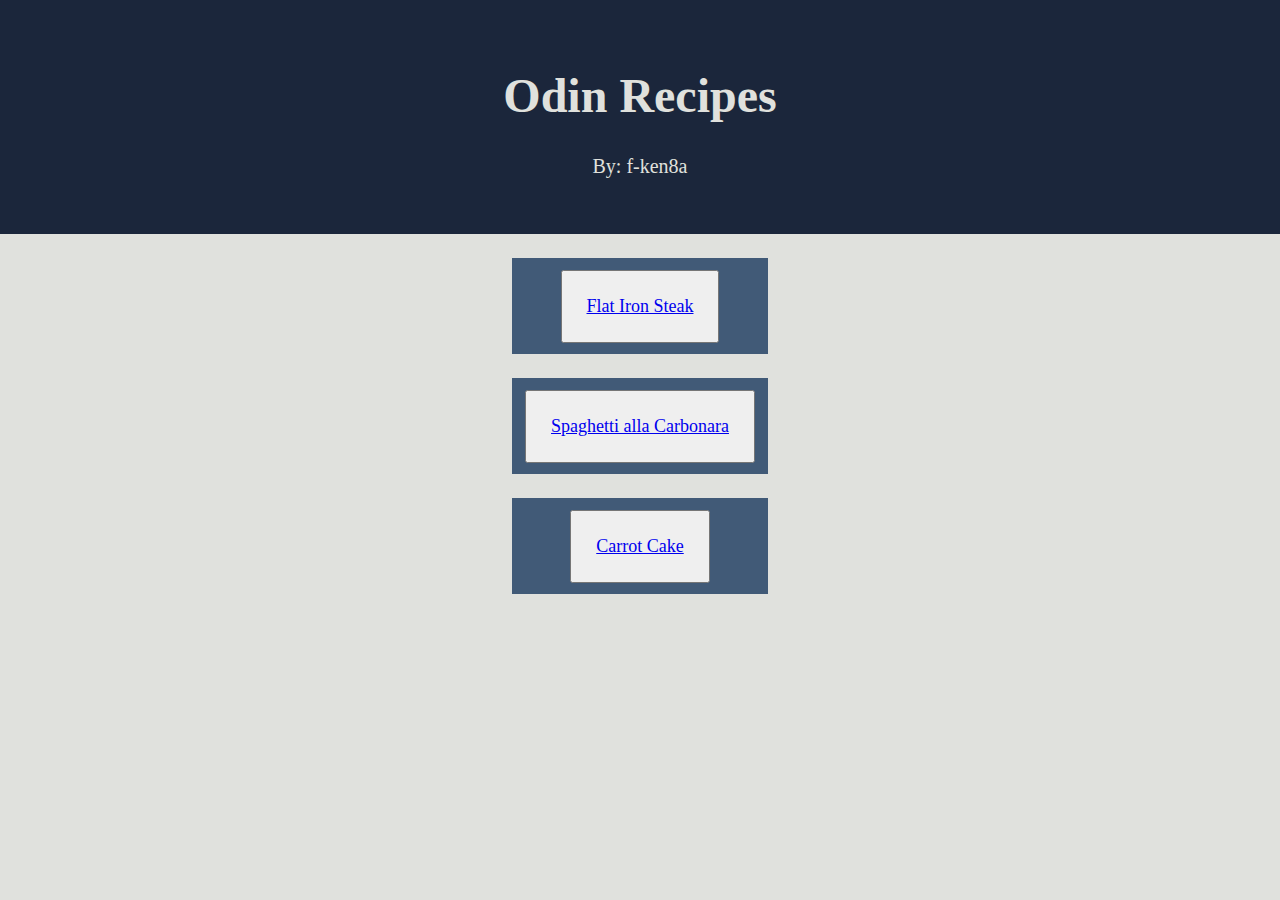
<file: index.html>
<!DOCTYPE html>
<html lang="en">
<head>
    <meta charset="UTF-8">
    <title>Odin Recipes</title>
    <link rel="stylesheet" href="styles.css">
</head>

<body>
    <div class="top">
        <h1 class="title">Odin Recipes</h1>
        <p class="author">By: f-ken8a</p>
    </div>

    <div class="recipes">
        <div class="recipe">
            <button class="button"><a href="recipes/flat-iron-steak.html">Flat Iron Steak</a></button>
        </div>
        <div class="recipe">
            <button class="button"><a href="recipes/spaghetti-alla-carbonara.html">Spaghetti alla Carbonara</a></button>
        </div>
        <div class="recipe">
            <button class="button"><a href="recipes/carrot-cake.html">Carrot Cake</a></button>
        </div>
    </div>
</body>
</html>
</file>
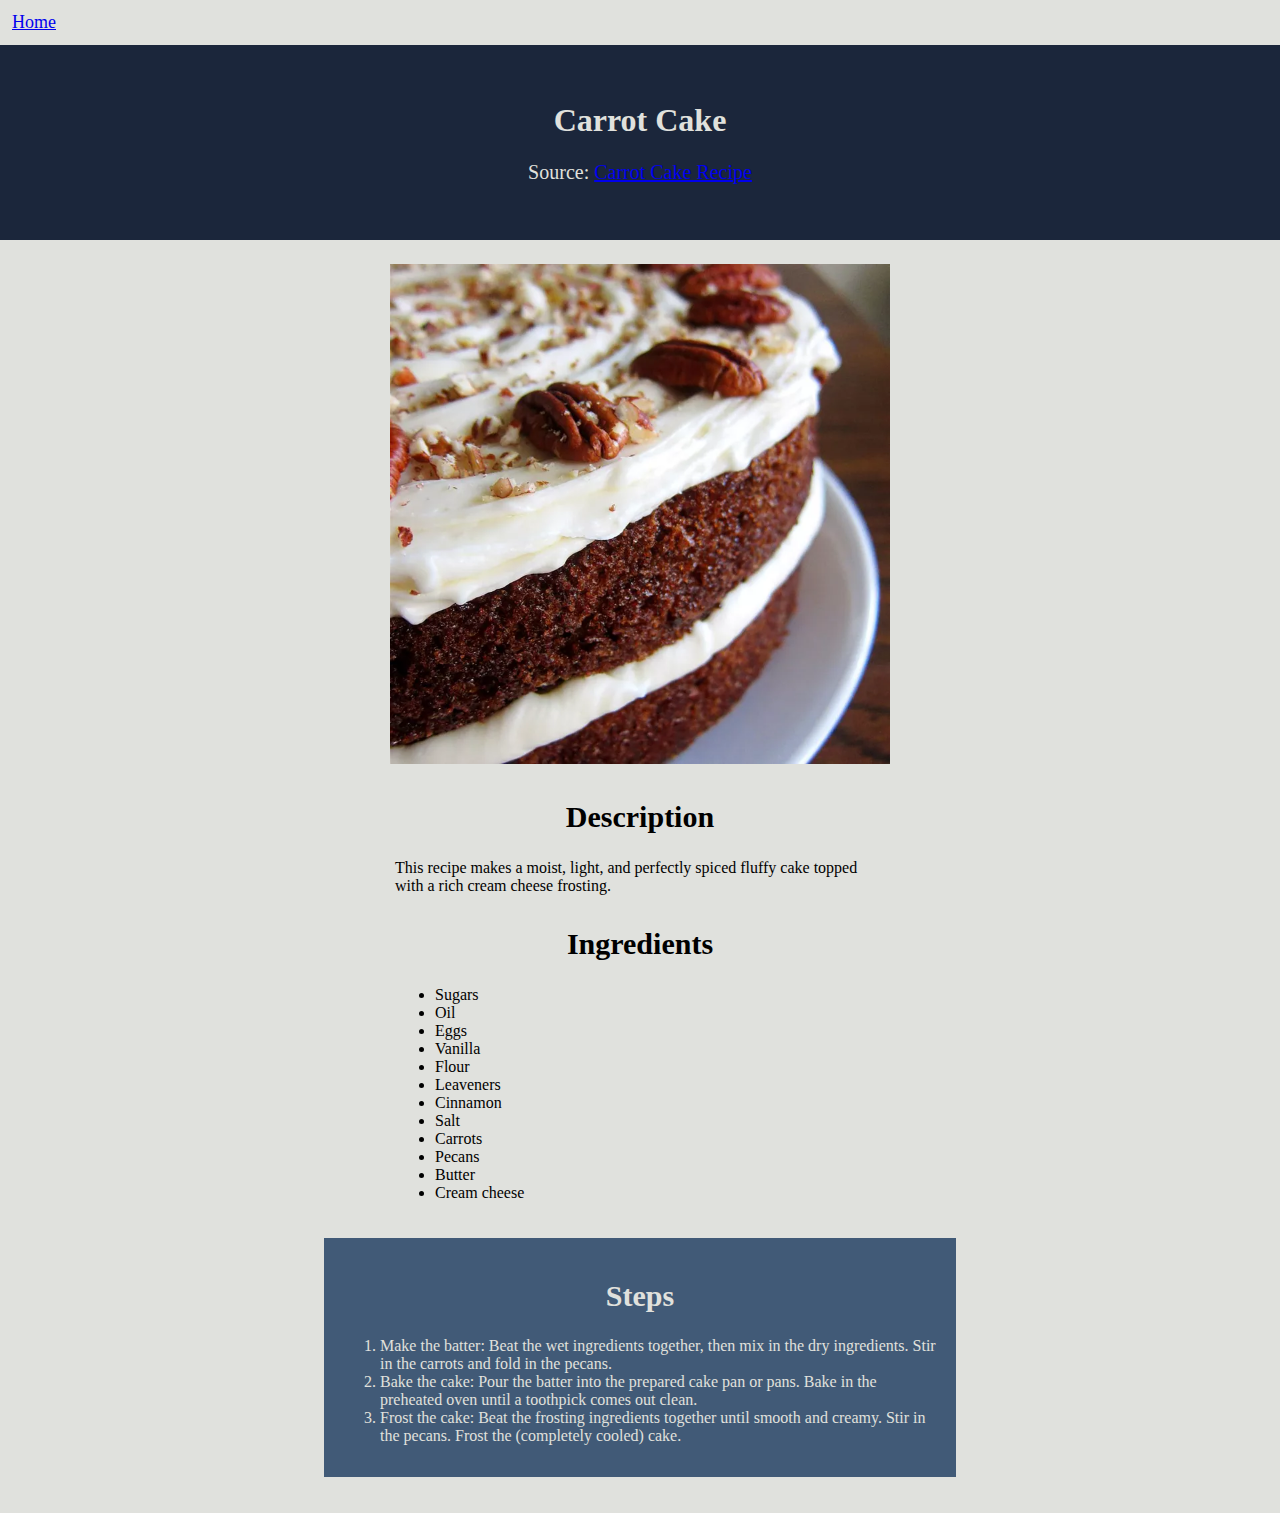
<file: recipes/carrot-cake.html>
<!DOCTYPE html>
<html lang="en">
<head>
    <meta charset="UTF-8">
    <title>Carrot Cake</title>
    <link rel="stylesheet" href="../styles.css">
</head>

<body>
    <div class="header">
        <a href="../index.html">Home</a>
    </div>

    <div class="top">
        <h1>Carrot Cake</h1>
        <p class="author">Source: <a href="https://www.allrecipes.com/recipe/7402/carrot-cake-iii/">Carrot Cake Recipe</a></p>
    </div>

    <div class="content-recipes">
        <div class="image-container">
            <img src="../images/carrot-cake.webp" width="500">
        </div>

        <div class="desc-ing">
            <div class="desc">
                <h2 class="subtitle">Description</h2>
                <p>This recipe makes a moist, light, and perfectly spiced fluffy cake topped with a rich cream cheese frosting.</p>
            </div>

            <div class="ing">
                <h2 class="subtitle">Ingredients</h2>
                <ul>
                    <li>Sugars</li>
                    <li>Oil</li>
                    <li>Eggs</li>
                    <li>Vanilla</li>
                    <li>Flour</li>
                    <li>Leaveners</li>
                    <li>Cinnamon</li>
                    <li>Salt</li>
                    <li>Carrots</li>
                    <li>Pecans</li>
                    <li>Butter</li>
                    <li>Cream cheese</li>
                </ul>
            </div>
        </div>

        <div class="steps-container">
            <h2 class="subtitle">Steps</h2>
            <ol>
                <li>Make the batter: Beat the wet ingredients together, then mix in the dry ingredients. Stir in the carrots and fold in the pecans.</li>
                <li>Bake the cake: Pour the batter into the prepared cake pan or pans. Bake in the preheated oven until a toothpick comes out clean.</li>
                <li>Frost the cake: Beat the frosting ingredients together until smooth and creamy. Stir in the pecans. Frost the (completely cooled) cake.</li>
            </ol>
        </div>
    </div>
</body>
</html>
</file>
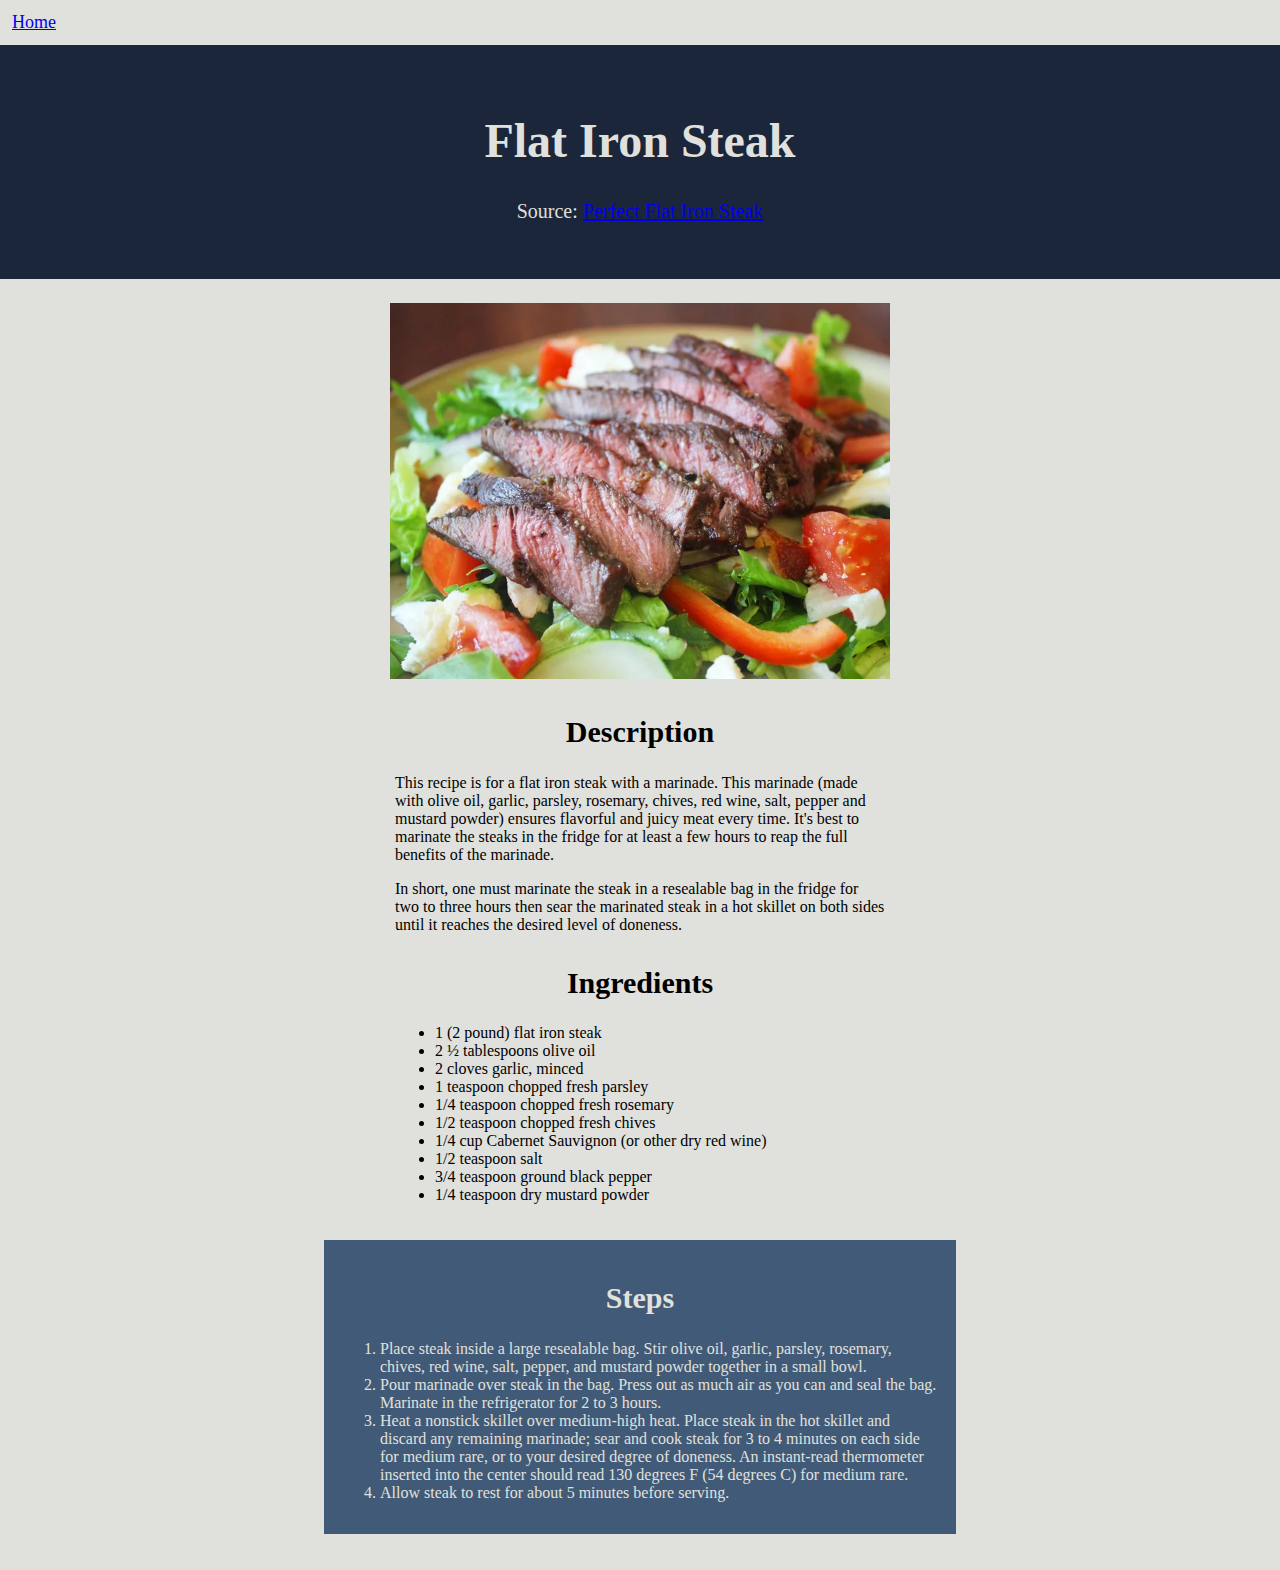
<file: recipes/flat-iron-steak.html>
<!DOCTYPE html>
<html lang="en">
<head>
    <meta charset="UTF-8">
    <title>Flat Iron Steak</title>
    <link rel="stylesheet" href="../styles.css">
</head>

<body>
    <div class="header">
        <a href="../index.html">Home</a>
    </div>

    <div class="top">
        <h1 class="title">Flat Iron Steak</h1>
        <p class="author">Source: <a href="https://www.allrecipes.com/recipe/150685/perfect-flat-iron-steak/">Perfect Flat Iron Steak</a></p>
    </div>
    
    <div class="content-recipes">
        <div class="image-container">
            <img src="../images/steak.webp" width="500">
        </div>
        
        <div class="desc-ing">
            <div class="desc">
                <h2 class="subtitle">Description</h2>
                <p>This recipe is for a flat iron steak with a marinade. This marinade (made with olive oil, garlic, parsley, rosemary, chives, red wine, salt, pepper and mustard powder) ensures flavorful and juicy meat every time. It's best to marinate the steaks in the fridge for at least a few hours to reap the full benefits of the marinade.</p>
                <p>In short, one must marinate the steak in a resealable bag in the fridge for two to three hours then sear the marinated steak in a hot skillet on both sides until it reaches the desired level of doneness.</p>
            </div>

            <div class="ing">
                <h2 class="subtitle">Ingredients</h2>
                <ul>
                    <li>1 (2 pound) flat iron steak</li>
                    <li>2 ½ tablespoons olive oil</li>
                    <li>2 cloves garlic, minced</li>
                    <li>1 teaspoon chopped fresh parsley</li>
                    <li>1/4 teaspoon chopped fresh rosemary</li>
                    <li>1/2 teaspoon chopped fresh chives</li>
                    <li>1/4 cup Cabernet Sauvignon (or other dry red wine)</li>
                    <li>1/2 teaspoon salt</li>
                    <li>3/4 teaspoon ground black pepper</li>
                    <li>1/4 teaspoon dry mustard powder</li>
                </ul>
            </div>
        </div>

        <div class="steps-container">
            <h2 class="subtitle">Steps</h2>
            <ol>
                <li>Place steak inside a large resealable bag. Stir olive oil, garlic, parsley, rosemary, chives, red wine, salt, pepper, and mustard powder together in a small bowl.</li>
                <li>Pour marinade over steak in the bag. Press out as much air as you can and seal the bag. Marinate in the refrigerator for 2 to 3 hours.</li>
                <li>Heat a nonstick skillet over medium-high heat. Place steak in the hot skillet and discard any remaining marinade; sear and cook steak for 3 to 4 minutes on each side for medium rare, or to your desired degree of doneness. An instant-read thermometer inserted into the center should read 130 degrees F (54 degrees C) for medium rare.</li>
                <li>Allow steak to rest for about 5 minutes before serving.</li>
            </ol>
        </div>
    </div>
</body>
</html>
</file>
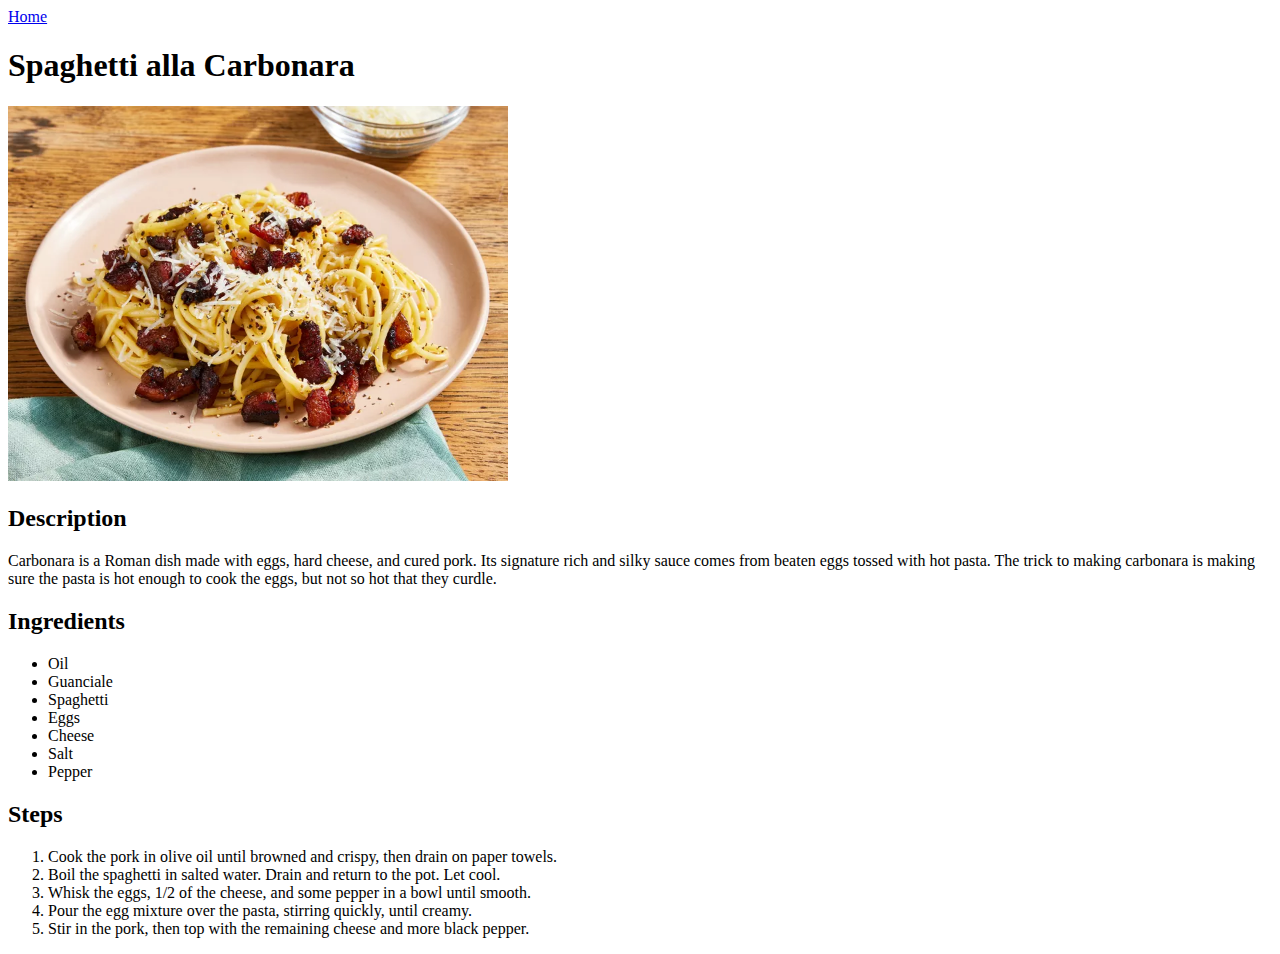
<file: recipes/spaghetti-alla-carbonara.html>
<!DOCTYPE html>
<html lang="en">
<head>
    <meta charset="UTF-8">
    <title>Spaghetti alla Carbonara</title>
</head>

<body>
    <a href="../index.html">Home</a>

    <h1>Spaghetti alla Carbonara</h1>

    <img src="../images/spaghetti.webp" width="500">

    <h2>Description</h2>
    <p>Carbonara is a Roman dish made with eggs, hard cheese, and cured pork. Its signature rich and silky sauce comes from beaten eggs tossed with hot pasta. The trick to making carbonara is making sure the pasta is hot enough to cook the eggs, but not so hot that they curdle.</p>

    <h2>Ingredients</h2>
    <ul>
        <li>Oil</li>
        <li>Guanciale</li>
        <li>Spaghetti</li>
        <li>Eggs</li>
        <li>Cheese</li>
        <li>Salt</li>
        <li>Pepper</li>
    </ul>

    <h2>Steps</h2>
    <ol>
        <li>Cook the pork in olive oil until browned and crispy, then drain on paper towels.</li>
        <li>Boil the spaghetti in salted water. Drain and return to the pot. Let cool.</li>
        <li>Whisk the eggs, 1/2 of the cheese, and some pepper in a bowl until smooth.</li>
        <li>Pour the egg mixture over the pasta, stirring quickly, until creamy.</li>
        <li>Stir in the pork, then top with the remaining cheese and more black pepper.</li>
    </ol>
</body>
</html>
</file>
<file: styles.css>
body {
    background-color: #E0E1DD;
    margin: auto;
}

* {
    block-size: border-box;
    font-family: 'Brush Script MT', cursive;
}

.header {
    font-size: 18px;
    padding: 12px
}

.top {
    background-color: #1B263B;
    color: #E0E1DD;
    text-align: center;
    padding: 36px;
}

.title {
    font-size: 48px;
}

.author {
    font-size: 20px;
}

.recipes {
    height: 500px;
    width: 1000px;
    margin: auto;
}

.recipe {
    width: 240px;
    height: 80px;
    background-color: #415A77;
    padding: 8px;
    margin: 24px auto;
}

.button {
    font-size: 18px;
    padding: 24px;
    margin: 4px auto;
    display: block;
}

.image-container {
    width: 500px;
    margin: 24px auto;
}

.desc-ing {
    width: 1000px;
    margin: auto;
}

.desc {
    width: 490px;
    margin: 32px auto;
}

.ing {
    width: 490px;
    margin: 32px auto;
}

.subtitle {
    font-size: 30px;
    text-align: center;
}

.steps-container {
    background-color: #415A77;
    color: #E0E1DD;
    width: 600px;
    padding: 16px;
    margin: 36px auto;
}
</file>
